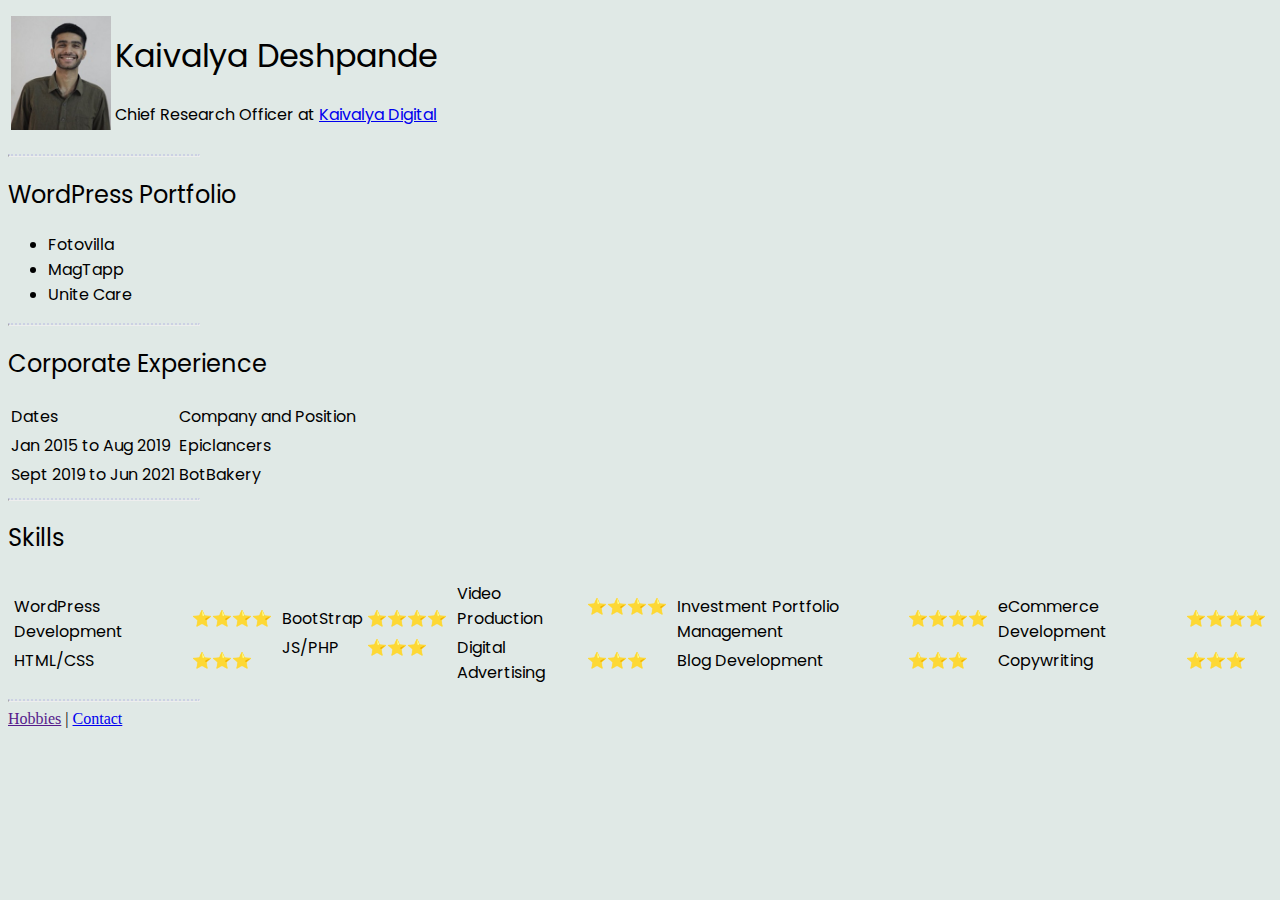
<file: index.html>
<!DOCTYPE html>
<html>

<head>
	<meta charset="utf-8">
	<meta name="viewport" content="width=device-width, initial-scale=1">
	<link rel="stylesheet" href="style.css">

	<link rel="preconnect" href="https://fonts.googleapis.com">
<link rel="preconnect" href="https://fonts.gstatic.com" crossorigin>
<link href="https://fonts.googleapis.com/css2?family=Poppins:wght@300&display=swap" rel="stylesheet">

	<title>KV's Portfolio</title>
</head>

<body>

	<div class:"table">
		<table>
			<tr>
				<td>
					<img src="Kaivalya-Deshpande-profile-photo-small.jpg" width="100" height="114">
				</td>
				<td>
					<h1>Kaivalya Deshpande</h1>
					<p>Chief Research Officer at <a href="https://kaivalya.digital" target="blank">Kaivalya Digital</a></p>
				</td>
			</tr>
		</table>
	</div>

	<hr>

	<h2>WordPress Portfolio</h2>
	<ul>
		<li>Fotovilla</li>
		<li>MagTapp</li>
		<li>Unite Care</li>
	</ul>

	<hr>

	<h2>Corporate Experience</h2>

	<table>
		<tr>
			<td>Dates</td>
			<td>Company and Position</td>
		</tr>
		<tr>
			<td>Jan 2015 to Aug 2019</td>
			<td>Epiclancers</td>
		</tr>
		<tr>
			<td>Sept 2019 to Jun 2021</td>
			<td>BotBakery</td>
		</tr>
	</table>

	<hr>

	<h2>Skills</h2>


	<table>
		<tr>

			<td>
				<table>
					<tr>
						<td>WordPress Development</td>
						<td>⭐⭐⭐⭐</td>
					</tr>
					<tr>
						<td>HTML/CSS</td>
						<td>⭐⭐⭐</td>
					</tr>
				</table>
			</td>


			<td>
				<table>
					<tr>
						<td>BootStrap</td>
						<td>⭐⭐⭐⭐</td>
					</tr>
					<tr>
						<td>JS/PHP</td>
						<td>⭐⭐⭐</td>
					</tr>
				</table>

			</td>


			<td>
				<table>
					<tr>
						<td>Video Production</td>
						<td>⭐⭐⭐⭐</td>
					</tr>
					<tr>
						<td>Digital Advertising</td>
						<td>⭐⭐⭐</td>
					</tr>
				</table>
			</td>

			<td>
				<table>
					<tr>
						<td>Investment Portfolio Management</td>
						<td>⭐⭐⭐⭐</td>
					</tr>
					<tr>
						<td>Blog Development</td>
						<td>⭐⭐⭐</td>
					</tr>
				</table>
			</td>

			<td>
				<table>
					<tr>
						<td>eCommerce Development</td>
						<td>⭐⭐⭐⭐</td>
					</tr>
					<tr>
						<td>Copywriting </td>
						<td>⭐⭐⭐</td>
					</tr>
				</table>
			</td>


		</tr>
	</table>

	<hr>

	<a href="">Hobbies</a> | <a href="contact.html" target="blank">Contact</a>



</body>

</html>
</file>
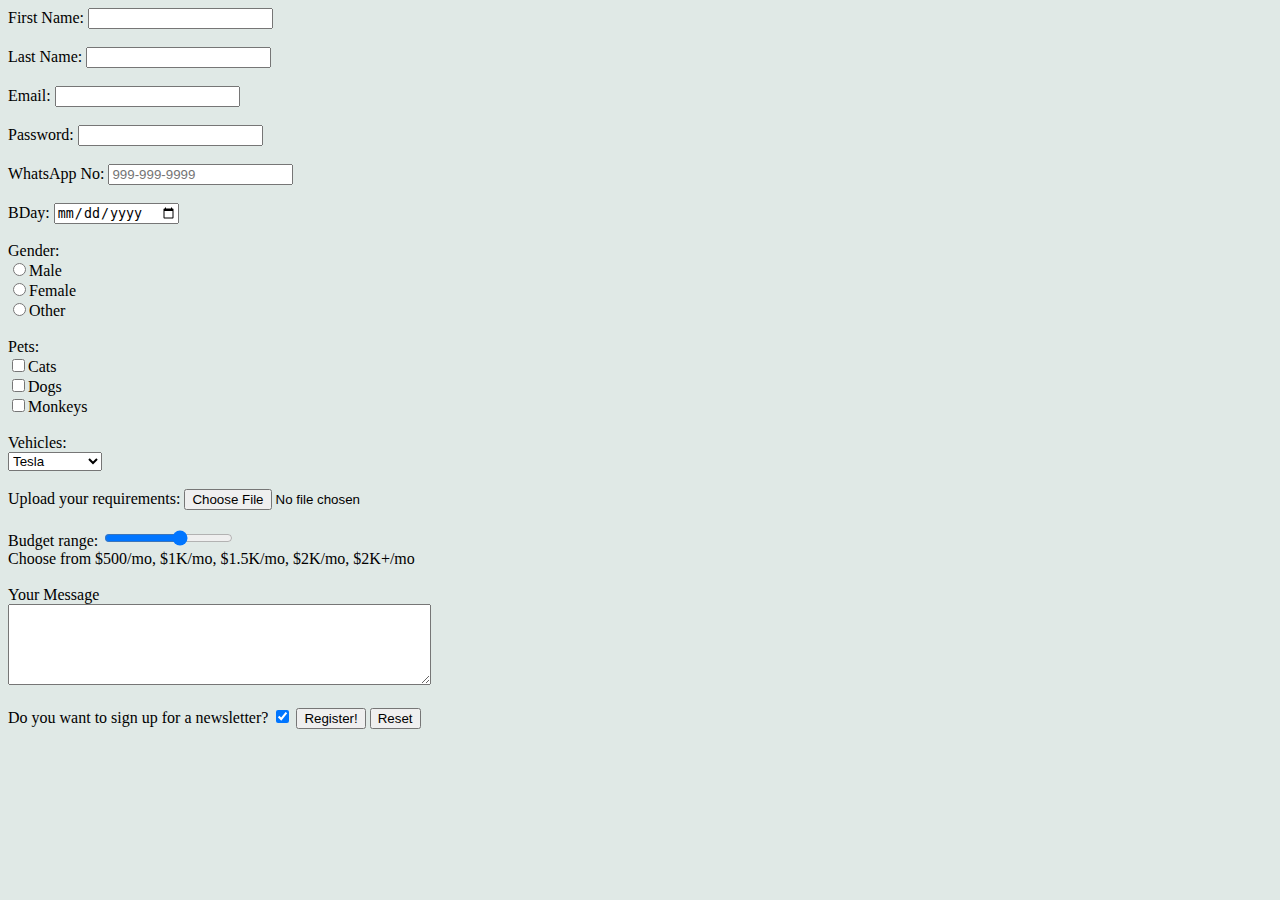
<file: contact.html>
<!DOCTYPE html>
<html lang="en" dir="ltr">
  <head>
    <meta charset="utf-8">
    <meta name="viewport" content="width=device-width, initial-scale=1">
    	<link rel="stylesheet" href="style.css">

      <link rel="preconnect" href="https://fonts.googleapis.com">
<link rel="preconnect" href="https://fonts.gstatic.com" crossorigin>
<link href="https://fonts.googleapis.com/css2?family=Poppins:wght@300&display=swap" rel="stylesheet">

    <title>Contact me</title>
  </head>
  <body>

    <div>
    	<div class="container" id="form">

    		<!-- Use POST. Not GET -->
    		<form method="POST" action="mailto:hello@kaivalya.digital" enctype="text/plain">

    			<span><label>First Name:</label></span> <input type="text" id="First Name" name="firstname">
    			<br><br>

    			<label>Last Name:</label> <input type="text" id="Last Name" name="lastname">
    			<br><br>

    			<label>Email:</label> <input type="email" id="Email" name="email" required>
    			<br><br>

    			<label>Password:</label> <input type="password" minlength="5" id="password" name="password" required>
    			<br><br>

    		 	<label>WhatsApp No:</label> <input type="tel" id="phone" name="phone" placeholder="999-999-9999" maxlength="10" required>
    		  	<br><br>

    			<label>BDay:</label> <input type="date" id="date" name="birthday">
    			<br><br>

    			<label>Gender:</label>
    			<br>

    			<input type="radio" name="gender" value="male">Male
    			<br>
    			<input type="radio" name="gender" value="female">Female
    			<br>
    			<input type="radio" name="gender" value="other">Other
    			<br><br>

    			<label>Pets:</label>

    			<br>

    			<input type="checkbox" name="Pets-cats">Cats

    			<br>

    			<input type="checkbox" name="Pets-dogs">Dogs

    			<br>

    			<input type="checkbox" name="Pets-monkeys">Monkeys

    			<br><br>

    			<label>Vehicles:</label>

    			<br>

    			<select name="vehicles">
    				<option value=tesla>Tesla</option>
    				<option value=bullockcart>Bullock Cart</option>
    			</select>

          <br><br>

          <label>Upload your requirements:</label> <input type="file" name="file" value="">

    			<br><br>

            <label>Budget range:</label> <input type="range" value="" id="vol" name="budget" min="0" max="5">
            <br>
            <label>Choose from $500/mo, $1K/mo, $1.5K/mo, $2K/mo, $2K+/mo</label>

          <br><br>

          <label>Your Message</label>
          <br>
          <textarea name="textarea" rows="5" cols="50" required></textarea>

          <br><br>

    <label>Do you want to sign up for a newsletter?</label>
    <input type="checkbox" name="checkbox" value="" checked required>
    			<input type="submit" value="Register!"> <input type="reset">

    		</form>

    </div>
  </body>
</html>
</file>
<file: style.css>
body {
  background-color: #E0E9E6;
}

hr {
  width: 30%;
  border-top: 2px dotted #CCD1E4;
  margin-left: 0;
  width: 15%;
}

/* table:hover, ul:hover {
  background-color: #CCD1E4;
  border-radius: 25px;
  padding: 2px;
} */

h1, h2, h3, h4, h5, h6, p, p1, p2, p3, li, table {
  font-family: 'Poppins', sans-serif;
  font-weight:normal;
  font-style:normal;
}
</file>
